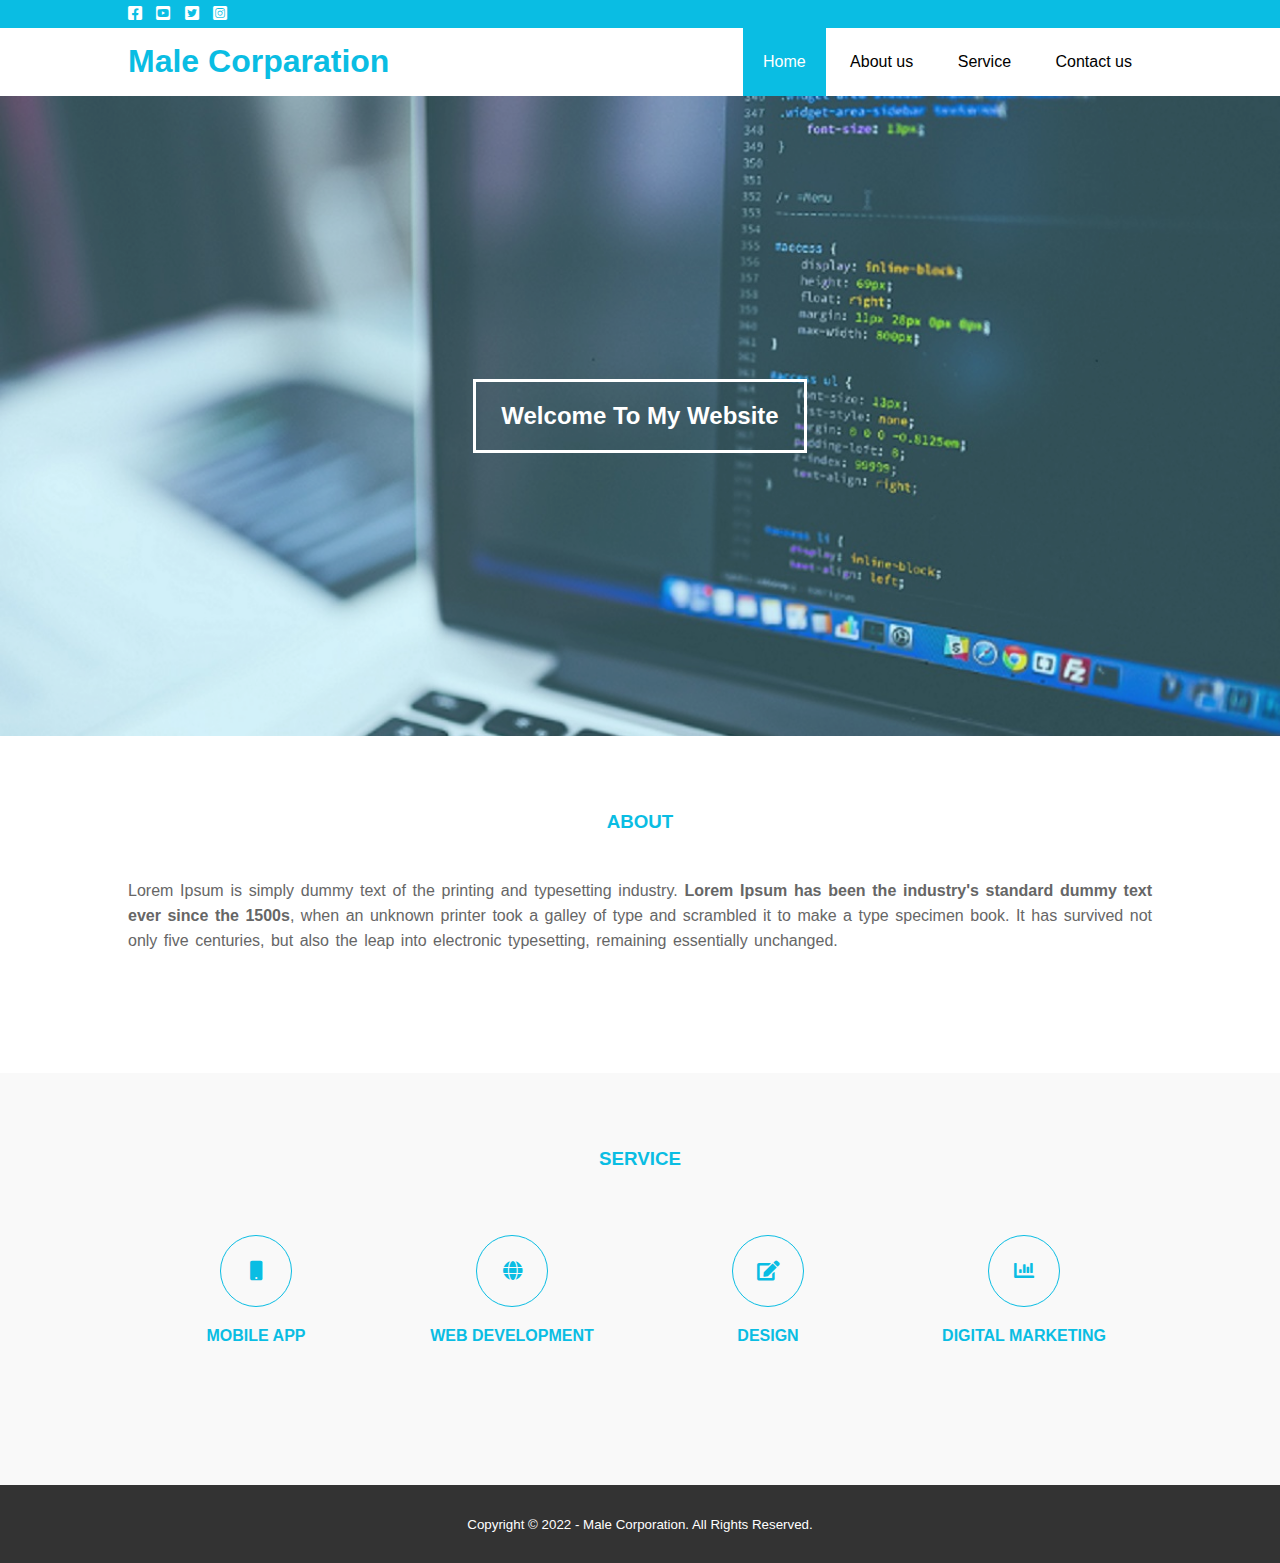
<file: index.html>
<!DOCTYPE html>
<html>
<head>
	<meta charset="utf-8">
	<meta name="viewport" content="width=device-width, initial-scale=1">
	<title>Male ID</title>
	<link rel="stylesheet" type="text/css" href="css/style.css">
	<link rel="stylesheet" type="text/css" href="https://cdnjs.cloudflare.com/ajax/libs/font-awesome/5.13.0/css/all.min.css">
	<script src="https://code.jquery.com/jquery-3.6.0.min.js" integrity="sha256-/xUj+3OJU5yExlq6GSYGSHk7tPXikynS7ogEvDej/m4=" crossorigin="anonymous"></script>
</head>
<body>
	<!-- loader -->
	<div class="bg-loader">
		<div class="loader"></div>
	</div>

	<!-- header -->
	<div class="medsos">
		<div class="container">
			<ul>
				<li><a href="https://www.facebook.com/profile.php?id=100012268563386"><i class="fab fa-facebook-square"></i></i><a></li>
				<li><a href="https://youtube.com/channel/UCQ6CKy1-6MPFT5SKm4lefhA"><i class="fab fa-youtube-square"></i><a></li>
				<li><a href="#"><i class="fab fa-twitter-square"></i><a></li>
				<li><a href="https://instagram.com/lemallee/"><i class="fab fa-instagram-square"></i><a></li>
			</ul>
		</div>
	</div>
	<header>
		<div class="container">
			<h1><a href="index.html">Male Corparation</a></h1>
			<ul>
				<li class="active"><a href="index.html">Home</a></li>
				<li><a href="about.html">About us</a></li>
				<li><a href="service.html">Service</a></li>
				<li><a href="contact.html">Contact us</a></li>
			</ul>
		</div>
	</header>
	<!-- banner -->
	<section class="banner">
		<h2>Welcome To My Website</h2>
	</section>
	<!-- about -->
	<section class="about">
		<div class="container">
			<h3>ABOUT</h3>
			<p>Lorem Ipsum is simply dummy text of the printing and typesetting industry. <strong>Lorem Ipsum has been the industry's standard dummy text ever since the 1500s</strong>, when an unknown printer took a galley of type and scrambled it to make a type specimen book. It has survived not only five centuries, but also the leap into electronic typesetting, remaining essentially unchanged.</p>
		</div>
	</section>

	<!-- service -->
	<section class="service">
		<div class="container">
			<h3>SERVICE</h3>
			<div class="box">
				<div class="col-4">
					<div class="icon"><i class="fas fa-mobile"></i></div>
					<h4>MOBILE APP</h4>
				</div>
				<div class="col-4">
					<div class="icon"><i class="fas fa-globe"></i></div>
					<h4>WEB DEVELOPMENT</h4>
				</div>
				<div class="col-4">
					<div class="icon"><i class="fas fa-edit"></i></div>
					<h4>DESIGN</h4>
				</div>
				<div class="col-4">
					<div class="icon"><i class="fas fa-chart-bar"></i></div>
					<h4>DIGITAL MARKETING</h4>
				</div>
			</div>
		</div>
	</section>

	<!-- footer -->
	<footer>
		<div class="container">
			<small>Copyright &copy; 2022 - Male Corporation. All Rights Reserved.</small>
		</div>
	</footer>

	<script type="text/javascript">
		$(document).ready(function(){
			$(".bg-loader").hide();
		})
	</script>
</body>
</html>
</file>
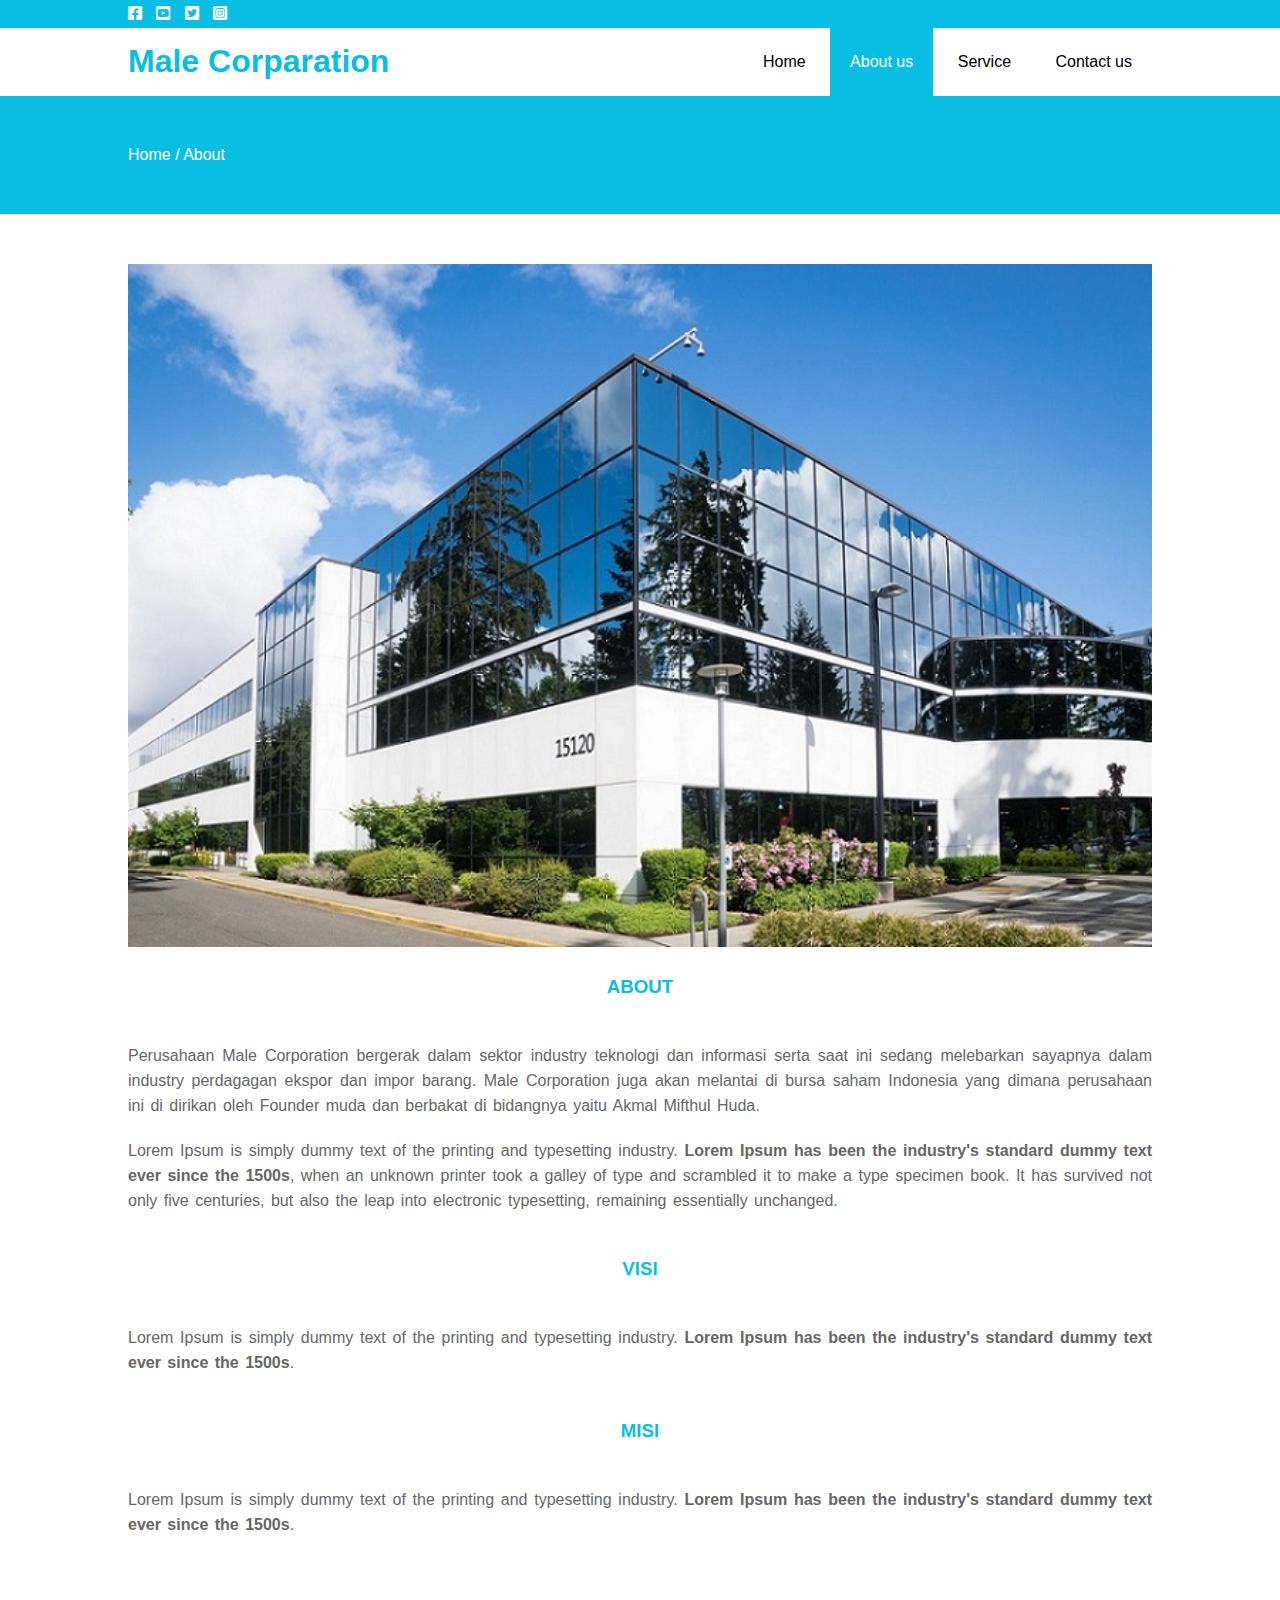
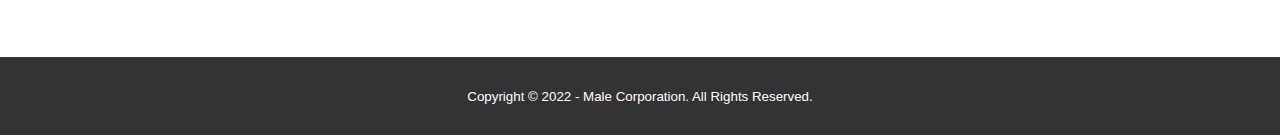
<file: about.html>
<!DOCTYPE html>
<html>
<head>
	<meta charset="utf-8">
	<meta name="viewport" content="width=device-width, initial-scale=1">
	<title>Male ID</title>
	<link rel="stylesheet" type="text/css" href="css/style.css">
	<link rel="stylesheet" type="text/css" href="https://cdnjs.cloudflare.com/ajax/libs/font-awesome/5.13.0/css/all.min.css">
	<script src="https://code.jquery.com/jquery-3.6.0.min.js" integrity="sha256-/xUj+3OJU5yExlq6GSYGSHk7tPXikynS7ogEvDej/m4=" crossorigin="anonymous"></script>
</head>
<body>
	<!-- loader -->
	<div class="bg-loader">
		<div class="loader"></div>
	</div>

	<!-- header -->
	<div class="medsos">
		<div class="container">
			<ul>
				<li><a href="#"><i class="fab fa-facebook-square"></i></i><a></li>
				<li><a href="#"><i class="fab fa-youtube-square"></i><a></li>
				<li><a href="#"><i class="fab fa-twitter-square"></i><a></li>
				<li><a href="#"><i class="fab fa-instagram-square"></i><a></li>
			</ul>
		</div>
	</div>
	<header>
		<div class="container">
			<h1><a href="index.html">Male Corparation</a></h1>
			<ul>
				<li><a href="index.html">Home</a></li>
				<li  class="active"><a href="about.html">About us</a></li>
				<li><a href="service.html">Service</a></li>
				<li><a href="contact.html">Contact us</a></li>
			</ul>
		</div>
	</header>

    <!--- label --->
    <section class="label">
        <div class="container">
            <p>Home / About</p>
        </div>
    </section>

	<!-- about -->
	<section class="about">
		<div class="container">
            <img src="img/banner2.jpg" width="100%">
			<h3>ABOUT</h3>
            <p>Perusahaan Male Corporation bergerak dalam sektor industry teknologi dan informasi serta saat ini sedang melebarkan sayapnya dalam industry perdagagan ekspor dan impor barang. Male Corporation juga akan melantai di bursa saham Indonesia yang dimana perusahaan ini di dirikan oleh Founder muda dan berbakat di bidangnya yaitu Akmal Mifthul Huda.</p>
			<p>Lorem Ipsum is simply dummy text of the printing and typesetting industry. <strong>Lorem Ipsum has been the industry's standard dummy text ever since the 1500s</strong>, when an unknown printer took a galley of type and scrambled it to make a type specimen book. It has survived not only five centuries, but also the leap into electronic typesetting, remaining essentially unchanged.</p>
            <h3>VISI</h3>
            <p>Lorem Ipsum is simply dummy text of the printing and typesetting industry. <strong>Lorem Ipsum has been the industry's standard dummy text ever since the 1500s</strong>.</p>
            <h3>MISI</h3>
            <p>Lorem Ipsum is simply dummy text of the printing and typesetting industry. <strong>Lorem Ipsum has been the industry's standard dummy text ever since the 1500s</strong>.</p>
        </div>
	</section>

	<!-- footer -->
	<footer>
		<div class="container">
			<small>Copyright &copy; 2022 - Male Corporation. All Rights Reserved.</small>
		</div>
	</footer>

	<script type="text/javascript">
		$(document).ready(function(){
			$(".bg-loader").hide();
		})
	</script>
</body>
</html>
</file>
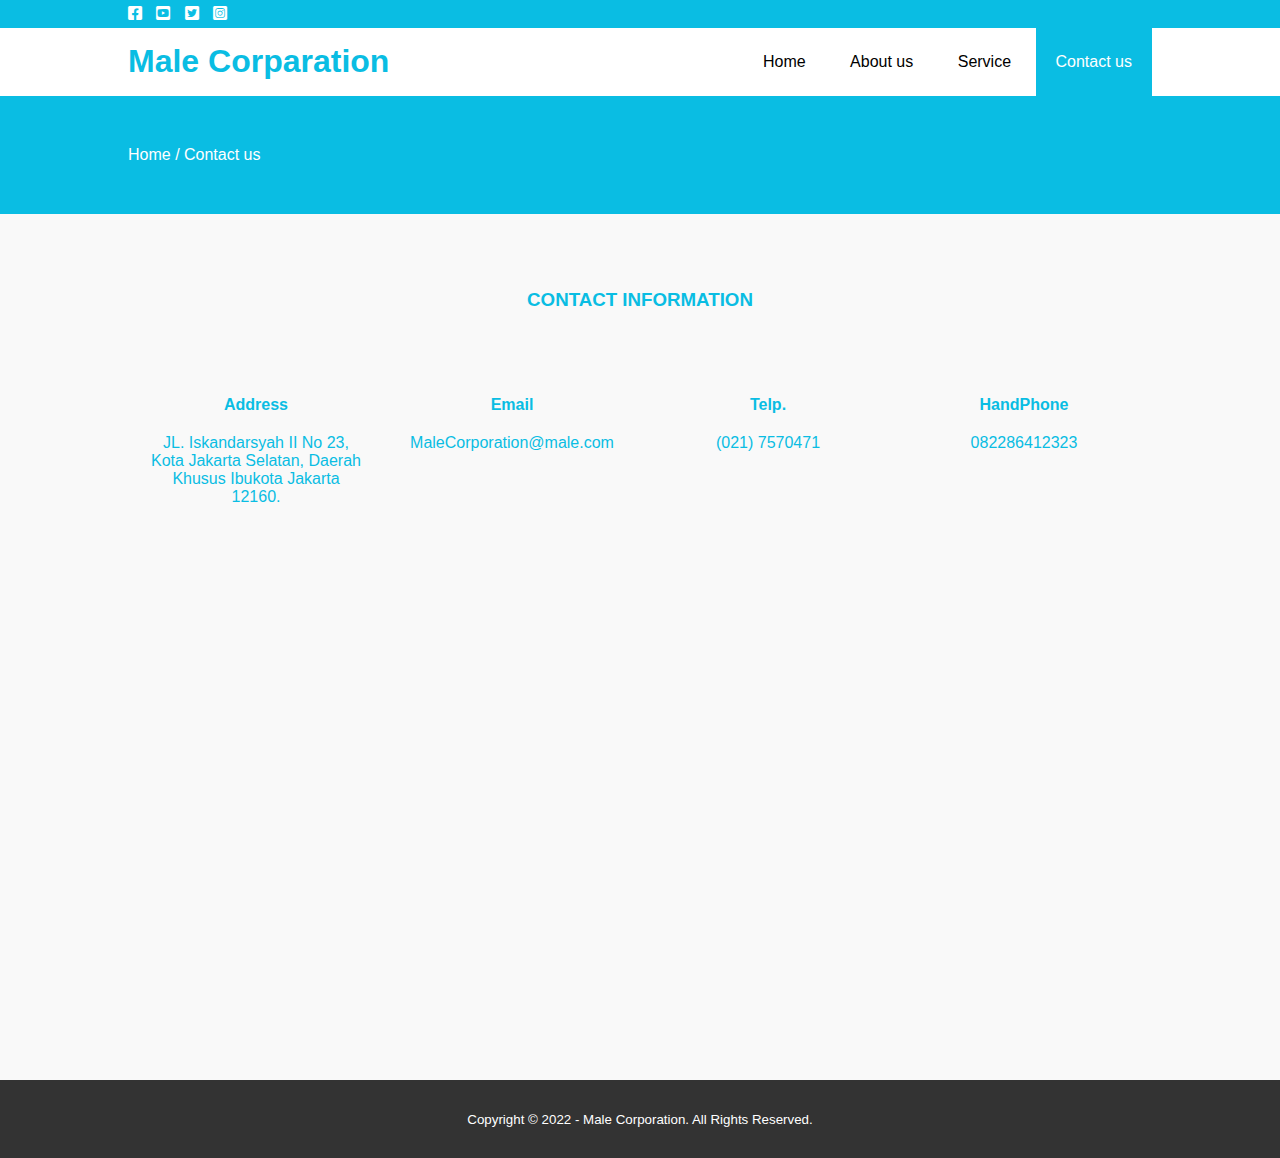
<file: contact.html>
<!DOCTYPE html>
<html>
<head>
	<meta charset="utf-8">
	<meta name="viewport" content="width=device-width, initial-scale=1">
	<title>Male ID</title>
	<link rel="stylesheet" type="text/css" href="css/style.css">
	<link rel="stylesheet" type="text/css" href="https://cdnjs.cloudflare.com/ajax/libs/font-awesome/5.13.0/css/all.min.css">
	<script src="https://code.jquery.com/jquery-3.6.0.min.js" integrity="sha256-/xUj+3OJU5yExlq6GSYGSHk7tPXikynS7ogEvDej/m4=" crossorigin="anonymous"></script>
</head>
<body>
	<!-- loader -->
	<div class="bg-loader">
		<div class="loader"></div>
	</div>

	<!-- header -->
	<div class="medsos">
		<div class="container">
			<ul>
				<li><a href="#"><i class="fab fa-facebook-square"></i></i><a></li>
				<li><a href="#"><i class="fab fa-youtube-square"></i><a></li>
				<li><a href="#"><i class="fab fa-twitter-square"></i><a></li>
				<li><a href="#"><i class="fab fa-instagram-square"></i><a></li>
			</ul>
		</div>
	</div>
	<header>
		<div class="container">
			<h1><a href="index.html">Male Corparation</a></h1>
			<ul>
				<li><a href="index.html">Home</a></li>
				<li><a href="about.html">About us</a></li>
				<li><a href="service.html">Service</a></li>
				<li class="active"><a href="contact.html">Contact us</a></li>
			</ul>
		</div>
	</header>

    <!--- label --->
    <section class="label">
        <div class="container">
            <p>Home / Contact us</p>
        </div>
    </section>

	<!-- service -->
	<section class="service">
		<div class="container">
			<h3>CONTACT INFORMATION</h3>
			<div class="box">
                <div class="col-4">
                    <h4>Address</h4>
                    <p>JL. Iskandarsyah II No 23, Kota Jakarta Selatan, Daerah Khusus Ibukota Jakarta 12160.</p>
                </div>
                <div class="col-4">
                    <h4>Email</h4>
                    <p>MaleCorporation@male.com</p>
                </div>
                <div class="col-4">
                    <h4>Telp.</h4>
                    <p>(021) 7570471</p>
                </div>
                <div class="col-4">
                    <h4>HandPhone</h4>
                    <p>082286412323</p>
                </div>
            </div>
            <iframe src="https://www.google.com/maps/embed?pb=!1m18!1m12!1m3!1d15864.534143382065!2d106.80408613893523!3d-6.246127789546372!2m3!1f0!2f0!3f0!3m2!1i1024!2i768!4f13.1!3m3!1m2!1s0x2e69f16f09cd569b%3A0x93c0a9ce5e2046dc!2sJl.%20Iskandarsyah%20II%20No.23%2C%20RT.3%2FRW.5%2C%20Melawai%2C%20Kec.%20Kby.%20Baru%2C%20Kota%20Jakarta%20Selatan%2C%20Daerah%20Khusus%20Ibukota%20Jakarta%2012160!5e0!3m2!1sid!2sid!4v1641831622019!5m2!1sid!2sid" width="100%" height="450" style="border:0;" allowfullscreen="" loading="lazy"></iframe>
		</div>
	</section>

	<!-- footer -->
	<footer>
		<div class="container">
			<small>Copyright &copy; 2022 - Male Corporation. All Rights Reserved.</small>
		</div>
	</footer>

	<script type="text/javascript">
		$(document).ready(function(){
			$(".bg-loader").hide();
		})
	</script>
</body>
</html>
</file>
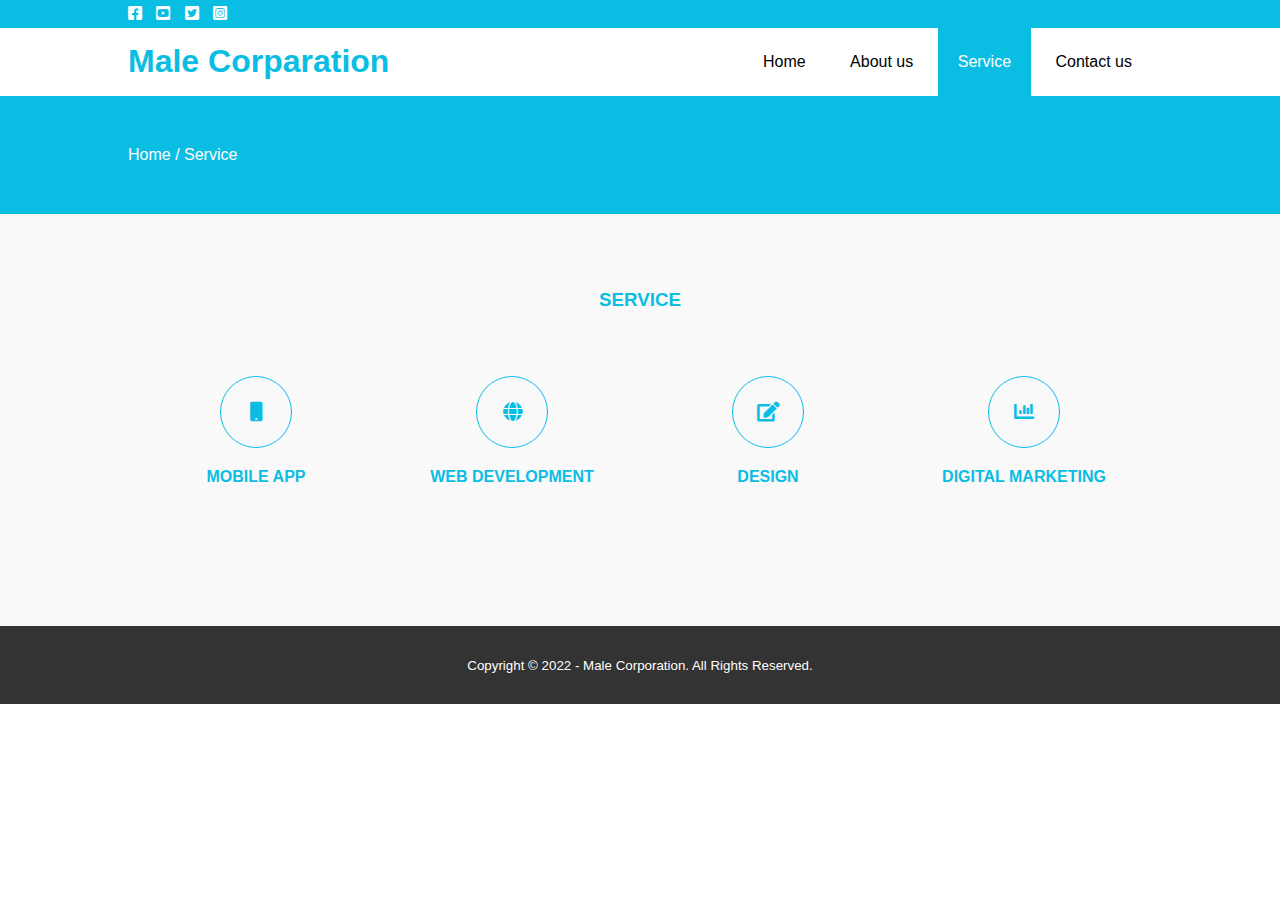
<file: service.html>
<!DOCTYPE html>
<html>
<head>
	<meta charset="utf-8">
	<meta name="viewport" content="width=device-width, initial-scale=1">
	<title>Male ID</title>
	<link rel="stylesheet" type="text/css" href="css/style.css">
	<link rel="stylesheet" type="text/css" href="https://cdnjs.cloudflare.com/ajax/libs/font-awesome/5.13.0/css/all.min.css">
	<script src="https://code.jquery.com/jquery-3.6.0.min.js" integrity="sha256-/xUj+3OJU5yExlq6GSYGSHk7tPXikynS7ogEvDej/m4=" crossorigin="anonymous"></script>
</head>
<body>
	<!-- loader -->
	<div class="bg-loader">
		<div class="loader"></div>
	</div>

	<!-- header -->
	<div class="medsos">
		<div class="container">
			<ul>
				<li><a href="#"><i class="fab fa-facebook-square"></i></i><a></li>
				<li><a href="#"><i class="fab fa-youtube-square"></i><a></li>
				<li><a href="#"><i class="fab fa-twitter-square"></i><a></li>
				<li><a href="#"><i class="fab fa-instagram-square"></i><a></li>
			</ul>
		</div>
	</div>
	<header>
		<div class="container">
			<h1><a href="index.html">Male Corparation</a></h1>
			<ul>
				<li><a href="index.html">Home</a></li>
				<li><a href="about.html">About us</a></li>
				<li class="active"><a href="service.html">Service</a></li>
				<li><a href="contact.html">Contact us</a></li>
			</ul>
		</div>
	</header>

    <!--- label --->
    <section class="label">
        <div class="container">
            <p>Home / Service</p>
        </div>
    </section>

	<!-- service -->
	<section class="service">
		<div class="container">
			<h3>SERVICE</h3>
			<div class="box">
				<div class="col-4">
					<div class="icon"><i class="fas fa-mobile"></i></div>
					<h4>MOBILE APP</h4>
				</div>
				<div class="col-4">
					<div class="icon"><i class="fas fa-globe"></i></div>
					<h4>WEB DEVELOPMENT</h4>
				</div>
				<div class="col-4">
					<div class="icon"><i class="fas fa-edit"></i></div>
					<h4>DESIGN</h4>
				</div>
				<div class="col-4">
					<div class="icon"><i class="fas fa-chart-bar"></i></div>
					<h4>DIGITAL MARKETING</h4>
				</div>
			</div>
		</div>
	</section>

	<!-- footer -->
	<footer>
		<div class="container">
			<small>Copyright &copy; 2022 - Male Corporation. All Rights Reserved.</small>
		</div>
	</footer>

	<script type="text/javascript">
		$(document).ready(function(){
			$(".bg-loader").hide();
		})
	</script>
</body>
</html>
</file>
<file: css/style.css>
* {
    padding: 0;
    margin: 0;
    font-family: sans-serif;
}

a {
	color: inherit;
	text-decoration: none;
}

.medsos {
	padding: 5px 0;
	background-color: #0abde3;
}

.medsos ul li {
	display: inline-block;
	color:  #fff;
	margin-right: 10px;
}

.container {
	width:  80%;
	margin: 0 auto;
}

.container:after {
	content:'';
	display: block;
	clear: both;
}

header h1 {
	float: left;
	padding: 15px 0;
	color: #0abde3;
}

header ul {
	float:  right;
}

header ul li {
	display: inline-block;
}

header ul li a {
	padding: 25px 20px;
	display: inline-block;
}

header ul li a:hover {
	background-color: #0abde3;
	color: #fff;
}

.active {
	background-color: #0abde3;
	color: #fff;
}

.banner {
	height: 60vh;
	background-image: url('../img/banner.jpg');
	background-size: cover;
	position: relative;
	display: flex;
	justify-content: center;
	align-items: center;
}

.banner:after {
	content: '';
	display: block;
	position: absolute;
	top: 0;
	left: 0;
	right: 0;
	bottom: 0;
	background-color: rgba(72, 219, 251, 0.2);
}

.banner h2 {
	color: #fff;
	z-index: 1;
	padding: 20px 25px;
	border: 3px solid #fff;
}

section {
	padding: 50px 0;
}

section h3 {
	text-align: center;
	padding: 25px 0;
	color: #0abde3;
	margin-bottom: 20px;
}

.about,
.service {
	padding-bottom: 100px;
}
.about p {
	color: #666;
	word-spacing: 2px;
	line-height: 25px;
    margin-bottom: 20px;
    text-align: justify;
}

.service {
	background-color: #f9f9f9;
}

.box {
	color: #0abde3;
}

.box:after {
	content: '';
	display: block;
	clear: both;
}

.box .col-4 {
	width: 25%;
	padding: 20px;
	box-sizing: border-box;
	text-align: center;
	float: left;
}

.icon {
	width: 70px;
	height: 70px;
	border: 1px solid;
	border-radius: 50%;
	text-align: center;
	line-height: 70px;
	font-size: 20px;
	margin: 0 auto;
}

.box .col-4 h4 {
	margin: 20px 0;
}

footer {
	padding: 30px 0;
	background-color: #333;
	color: #fff;
	text-align: center;
}

.bg-loader {
    background-color: #eee;
    position: fixed;
    top: 0;
    left: 0;
    right: 0;
    bottom: 0;
    z-index: 9999;
    display: flex;
    justify-content: center;
    align-items: center;
}

.bg-loader .loader {
    width: 100px;
    height: 100px;
    border: 3px solid #fff;
    border-radius: 50%;
    border-top-color: #0abde3;
    border-right-color: #0abde3;
    border-bottom-color: #0abde3;
    animation: puterin .5s linear infinite;
}

.label {
    background-color: #0abde3;
    color: #fff;
}

@keyframes puterin {
    100% {
        transform: rotate(360deg);
    }
}

@media screen and (max-width: 768px) {
    .container {
        width: 90%;
    }
    header h1 {
        text-align: center;
        float: none;
    }
    header ul {
        text-align: center;
        float: none;
    }
    .box .col-4 {
        width: 100%;
        float: none;
        margin-bottom: 20px;
    }
}
</file>
